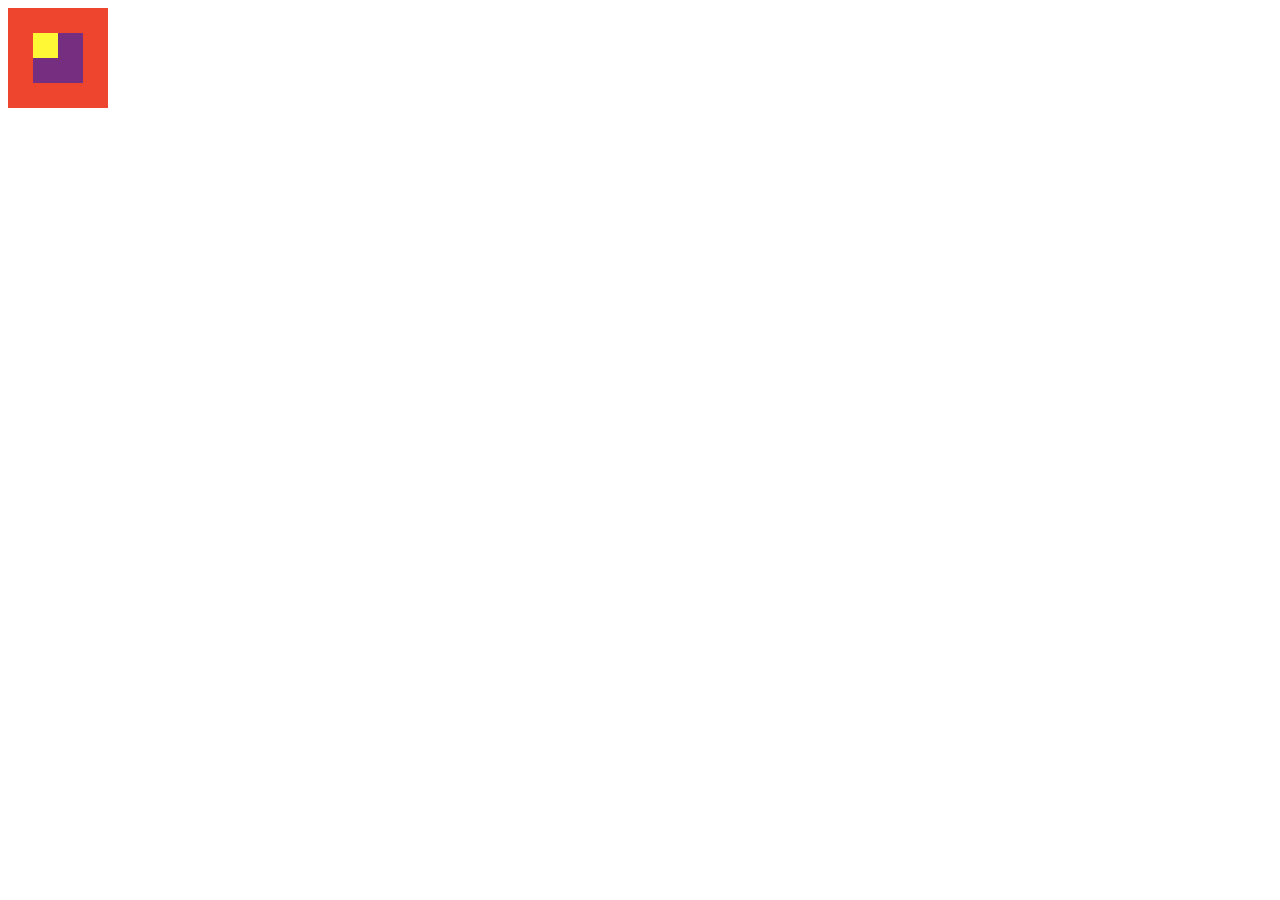
<file: part 1/index.html>
<!DOCTYPE html>
<html lang="en">
<head>
<title>Positioning 2</title>
<link rel="stylesheet" type="text/css" href="main.css">
<meta charset="utf-8">
</head>
<body>
<div class="naranja">
	<div class="morado">
		<div class="amarillo"></div>
	</div>
</div>
</body>
</html>
</file>
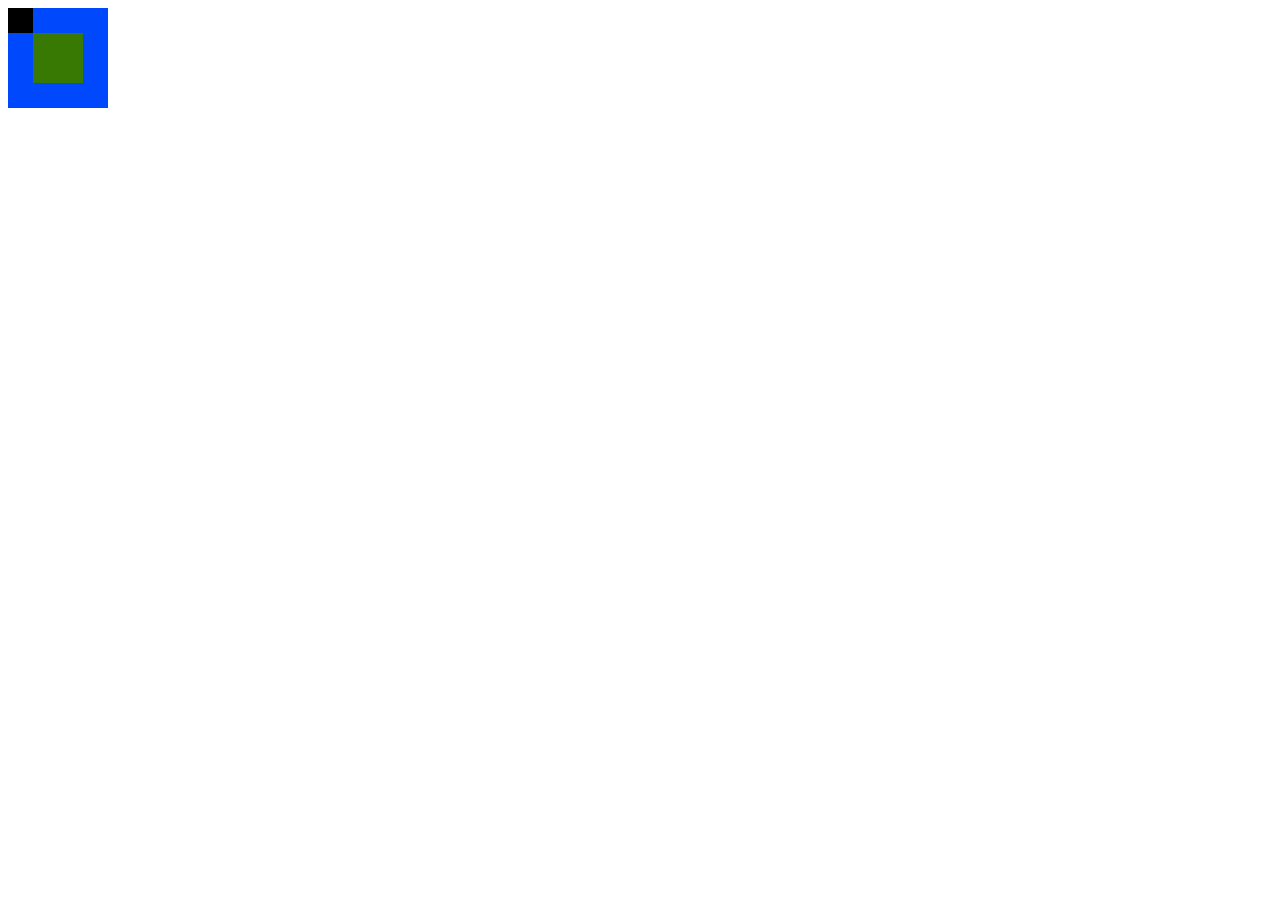
<file: part 2/index.html>
<!DOCTYPE html>
<html lang="en">
<head>
<title>Positioning 2</title>
<link rel="stylesheet" type="text/css" href="main.css">
<meta charset="utf-8">
</head>
<body>
<div class="azul">
	<div class="verde"></div>
	<div class="negro"></div>
</div>
</body>
</html>
</file>
<file: part 1/main.css>
.naranja {
	background-color: #EE452E;
	width: 100px;
	height: 100px;
	position: static;
}
.morado {
	background-color: #762E80;
	width: 50px;
	height: 50px;
	position: relative;
	left:25px;
	top:25px;

}
.amarillo {
	background-color: #FFF835;
	width:25px;
	height: 25px;
	position:absolute;
}
</file>
<file: part 2/main.css>
.azul {
	background-color: #0048FC;
	width: 100px;
	height: 100px;
	position: relative;
}
.verde {
	background-color: 	#387903;
	width: 50px;
	height: 50px;
	position: absolute;
	left:25px;
	top:25px;	

}
.negro {
	background-color: black;
	width:25px;
	height: 25px;
	position:static;
	
}
</file>
